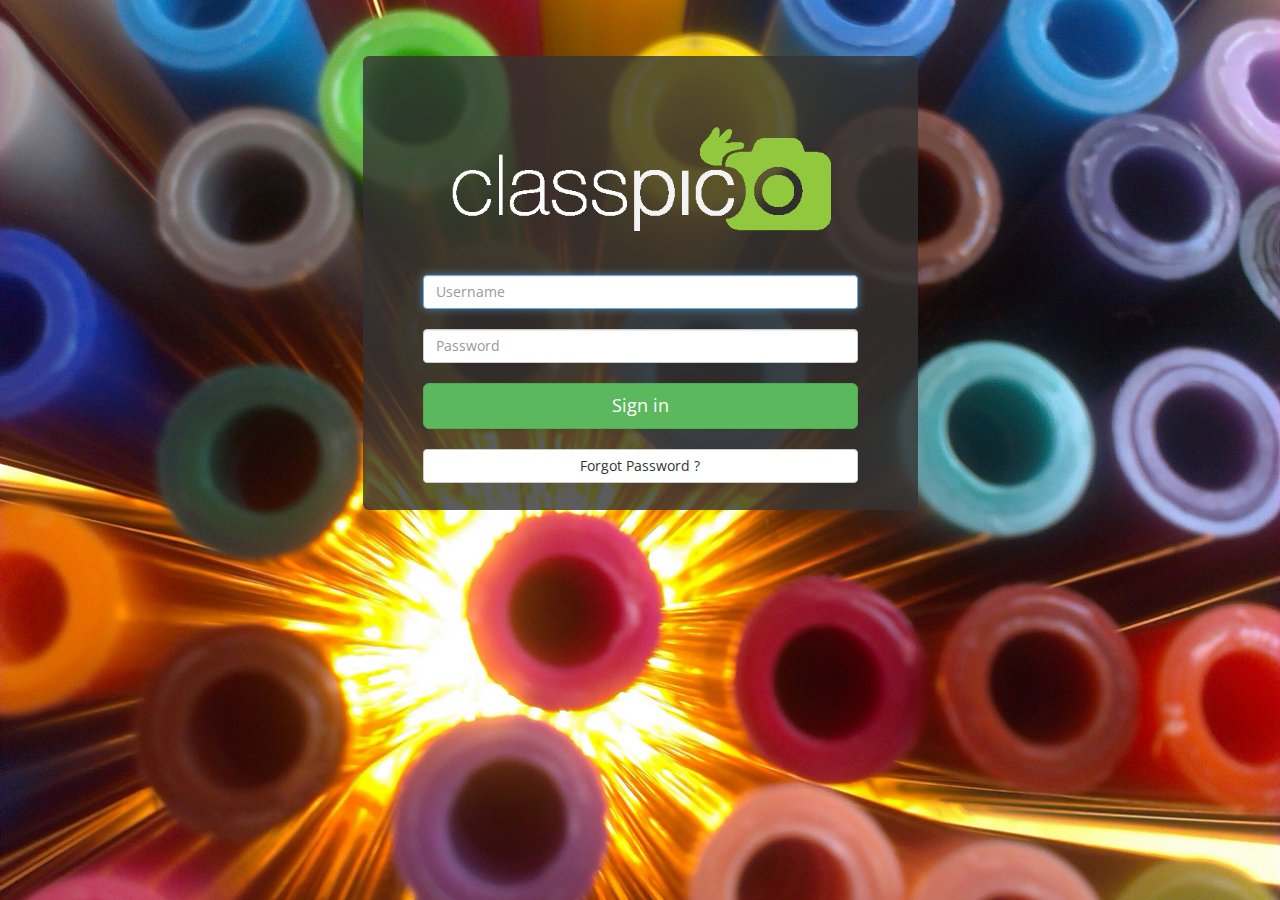
<file: www/index.html>
<!DOCTYPE html>

<!--

* Title: Classpic App

* Authors: Dave Scanlon
           Brian Cowzer

* Assignment: Indusrty Partner Project, Digital Skills Academy

* Team/Industry Partner: Learning Data

* Date : 29/07/2014

-->


<html lang="en">
  <head>
        <meta charset="utf-8">
        <meta http-equiv="X-UA-Compatible" content="IE=edge">
        <meta name="viewport" content="width=device-width, initial-scale=1">
    
  <title>Login page</title>
  
        <link href='http://fonts.googleapis.com/css?family=Open+Sans' rel='stylesheet' type='text/css'>
         <!-- Bootstrap -->
        <link href="css/bootstrap.min.css" rel="stylesheet">


      <style type="text/css">
    
            body{
              background-color: #333; 
              background-image: url("images/LightMarker5.jpg");
              background-size:cover;

              background-repeat: no-repeat;
              background-position: center center;

              background-attachment:fixed;

              font-family: 'Open Sans', sans-serif;
              height:100%;
              vertical-align:middle;

                }
    /* D.S:; I put the background image on its own div, seems to work better
    however I attempted another div inside and over this one with a transparent color but for some reason another div is being refused outright*/  
             #bg-image {
               position:relative;
               height:100%;

                }
 

              .jumbotron {
                position: relative;
                background: rgba(51, 51, 51, 0.8);
                padding-top: 5%;
                padding-bottom:5%;
                margin-top:10%;
                margin-bottom:10%;
                color: inherit;
                position: relative;
                height: 80%;
              }
              .jumbotron img{

              }
              /*this adds the color overlay over background image*/
              .fader{
               background: rgba(51, 51, 51, 0.8); 

              }


      </style>


     </head>
    
  <body>
  
      <script language="javascript">

    /*This Script for log in function http://www.javascriptkit.com/script/cut76.shtml*/
    function pasuser(form) {
    if (form.id.value=="guest") { 
    if (form.pass.value=="123") {              
    location="home.html" 
    } else {
    alert("Invalid Password")
    }
    } else {  alert("Invalid UserID")
    }
    }

      </script>
      <!-- Creating jumbotron with Log in form -->
    <div class="container">   
        <div class= "row">  
            <div class= "col-xs-2 col-sm-1 col-md-3 col-lg-3 col-xl-3">
            </div>
        <div class= "col-xs-8 col-sm-10 col-md-6 col-lg-6 col-xl-6">
            <div class= "jumbotron">
                
       <form class="form-signin" name ="login" role="form">
           <br> <!-- spaceing -->
    <!--    Logo       -->
    
           <img src="images/classpic_white_logo.png" class="img-responsive" alt="Class Pic Logo">
           <br>   <!-- spaceing -->          

            <input name="id" type="text" placeholder="Username" class="form-control"  required autofocus>
           <br>  <!-- spaceing -->    

            <input name="pass" type="password" placeholder="Password" class="form-control" required>
           <br>  <!-- spaceing -->

           <button class="btn btn-lg btn-success btn-block" input type="button" value ="Login"  onClick="pasuser(this.form)">Sign in</button>
           <br>  <!-- spaceing -->

           <button type="forgot password" class="btn btn-default btn-block"> Forgot Password ?</button>
      </form>

    </div>
  </div>


        <div class= "col-xs-2 col-sm-1 col-md-3 col-lg-3 col-xl-3">
              </div>
            </div>
        </div>
      
    

        <!-- jQuery (necessary for Bootstrap's JavaScript plugins) -->
        <script src="https://ajax.googleapis.com/ajax/libs/jquery/1.11.0/jquery.min.js"></script>
        <!-- Include all compiled plugins (below), or include individual files as needed -->
        <script src="js/bootstrap.min.js"></script>
  </body>
    
</html>
</file>
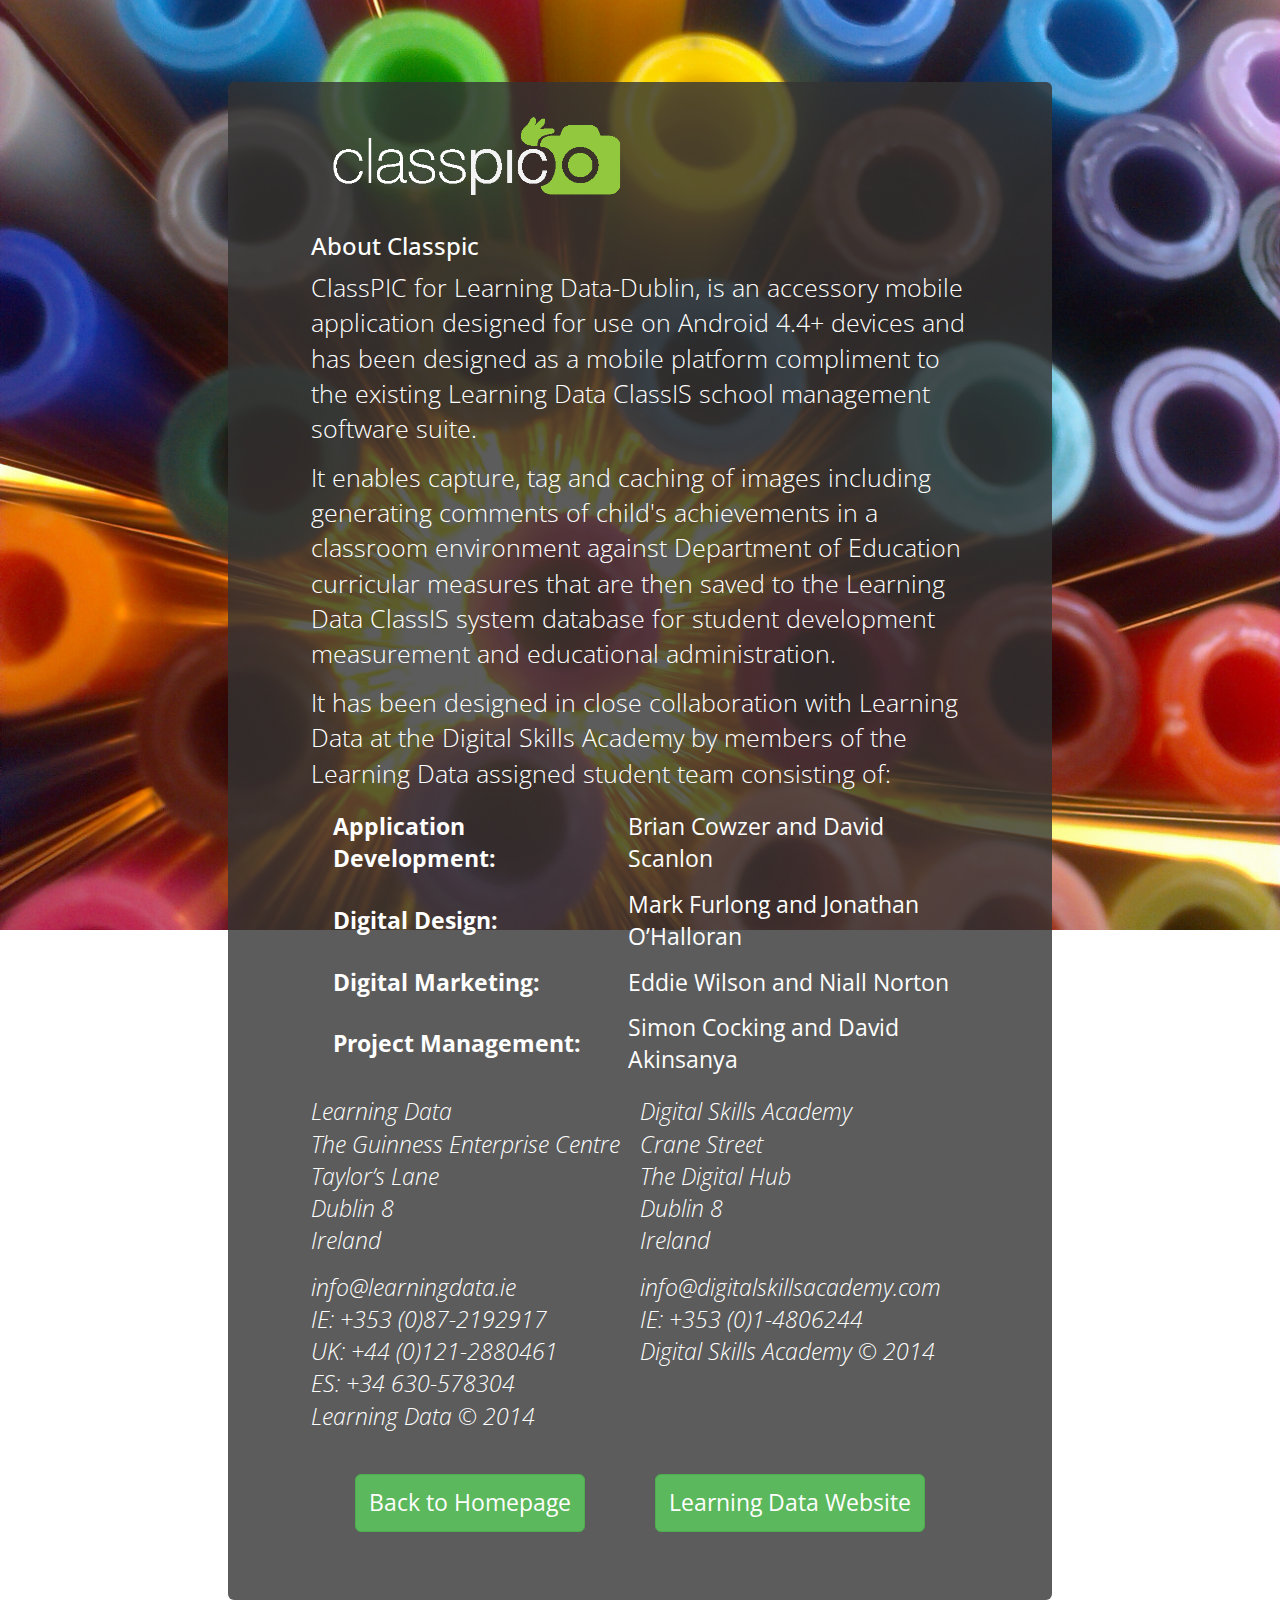
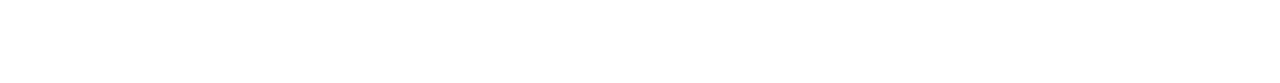
<file: www/about.html>
<!DOCTYPE html>
<html lang="en">
  <head>
    

    <meta charset="utf-8">
    <meta http-equiv="X-UA-Compatible" content="IE=edge">
    <meta name="viewport" content="width=device-width, initial-scale=1">
    <title>About page</title>

    <!-- Bootstrap -->
    <link href="css/bootstrap.min.css" rel="stylesheet">
    <!-- Loading our own styles and modifications to bootstrap styles 
    <link href="css/small.css" rel="stylesheet">-->
    <link href="css/classpic_styles.css" rel="stylesheet">
     <!-- Loading the main font -->
    <link href='http://fonts.googleapis.com/css?family=Open+Sans' rel='stylesheet' type='text/css'>

     </head>
  <body>
<!--div that houses all other divs-->
<div id="main-house">
  <!--Using the bootstrap grid to layout this particular page-->
    <div class="container">   
    <div class= "row">  
 <div class= "col-xs-1 col-sm-1 col-md-2 col-lg-2 col-xl-3">
      </div>
    <div class= "col-xs-10 col-sm-10 col-md-8 col-lg-8 col-xl-6">
       <!--Using the bootstrap Jumbotron to display 'about' details-->
    <div class= "jumbotron">
      <div class="about-classpic">

    <img src="images/classpic_white_logo.png" class="img-responsive" alt="Class Pic Logo">

    <h3>About Classpic</h3>
<p>ClassPIC for Learning Data-Dublin, is an accessory mobile application designed for use on Android 4.4+ devices and has been designed as a mobile platform compliment to the existing Learning Data ClassIS school management software suite.</p>
<p>It enables capture, tag and caching of images including generating comments of child's achievements in a classroom environment against Department of Education curricular measures that are then saved to the Learning Data ClassIS system database for student development measurement and educational administration.</p>
<p>It has been designed in close collaboration with Learning Data at the Digital Skills Academy by members of the Learning Data assigned student team consisting of:

<table>
  <tr><td><b>Application Development:</b></td><td>Brian Cowzer and David Scanlon</td></tr>

<tr><td><b>Digital Design:</b> </td><td>                         Mark Furlong and Jonathan O’Halloran</td></tr>
<tr><td><b>Digital Marketing:</b></td><td>                     Eddie Wilson and Niall Norton</td></tr>
<tr><td><b>Project Management:</b></td><td> Simon Cocking and David Akinsanya </td></tr> </table> 
</div>
<div class="contact-details">
<div class="company">
<p><em>Learning Data<br>
The Guinness Enterprise Centre<br>
Taylor’s Lane<br>
Dublin 8<br>
Ireland<br>
<p>

info@learningdata.ie<br>

IE: +353 (0)87-2192917<br>
UK: +44 (0)121-2880461<br>
ES: +34 630-578304<br>

 

Learning Data © 2014</em></div>


<div class="company">
<p><em>Digital Skills Academy<br>
Crane Street<br>
The Digital Hub<br>
Dublin 8<br>
Ireland

<p>info@digitalskillsacademy.com<br>
IE: +353 (0)1-4806244<br>

Digital Skills Academy © 2014</em>
</div>

</div>
<!--Buttons, with one going back to homepage and one linking to Learning Data
website-->
<div class="about-buttons">
  <a href="home.html" class="btn btn-lg btn-success" role="button">Back to Homepage</a>
<a href="http://www.learningdata.ie" target="_blank" class="btn btn-lg btn-success" role="button">Learning Data Website</a>
       </div>      
       </div>
    </div>
</div>

<div class= "col-xs-1 col-sm-1 col-md-2 col-lg-2 col-xl-3">
      </div>
    </div>
</div>
</div>
    <!-- jQuery (necessary for Bootstrap's JavaScript plugins) -->
    <script src="https://ajax.googleapis.com/ajax/libs/jquery/1.11.0/jquery.min.js"></script>
    <!-- Include all compiled plugins (below), or include individual files as needed -->
    <script src="js/bootstrap.min.js"></script>
  </body>
</html>
</file>
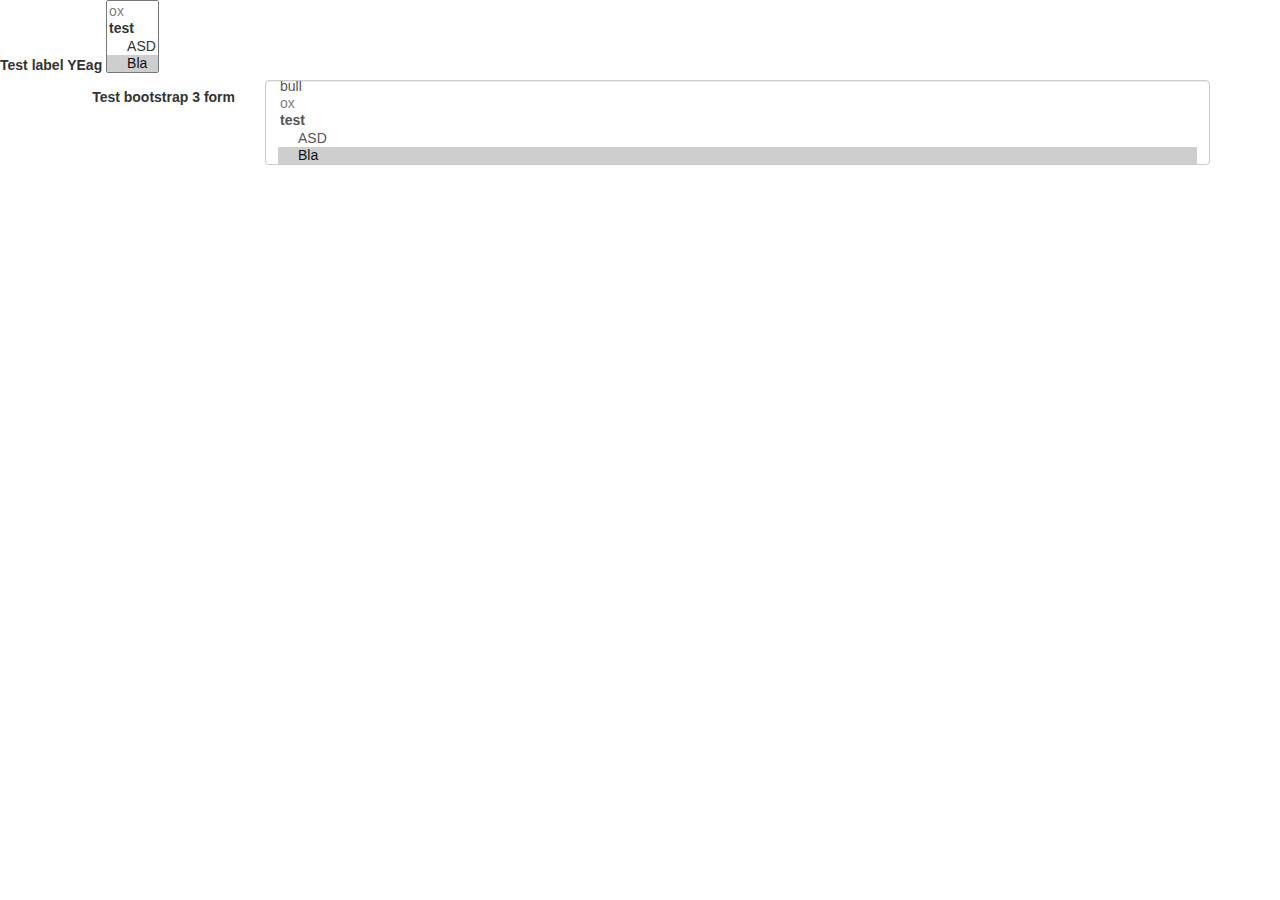
<file: www/select/test.html>
<!DOCTYPE html>
<html>
<head>
    <title></title>
    <script type="text/javascript" src="http://ajax.googleapis.com/ajax/libs/jquery/1.10.1/jquery.min.js"></script>
    <script type="text/javascript" src="bootstrap-select.js"></script>
    <link rel="stylesheet" type="text/css" href="bootstrap-select.css">

    <!-- 3.0 -->
    <link href="http://netdna.bootstrapcdn.com/bootstrap/3.0.0/css/bootstrap.min.css" rel="stylesheet">
    <script src="http://netdna.bootstrapcdn.com/bootstrap/3.0.0/js/bootstrap.min.js"></script>

    <!-- 2.3.2
    <link href="http://netdna.bootstrapcdn.com/twitter-bootstrap/2.3.2/css/bootstrap-combined.min.css" rel="stylesheet">
    <script src="http://netdna.bootstrapcdn.com/twitter-bootstrap/2.3.2/js/bootstrap.js"></script>
    -->
    <script type="text/javascript">
        $(window).on('load', function () {

            $('.selectpicker').selectpicker({
                'selectedText': 'cat'
            });

            // $('.selectpicker').selectpicker('hide');
        });
    </script>
</head>
<body>
    <label for="id_select">Test label YEag</label>
    <select id="id_select" class="selectpicker bla bla bli" multiple data-live-search="true">
        <option>cow</option>
        <option>bull</option>
        <option class="get-class" disabled>ox</option>
        <optgroup label="test" data-subtext="another test" data-icon="icon-ok">
            <option>ASD</option>
            <option selected>Bla</option>
            <option>Ble</option>
        </optgroup>
    </select>

    <div class="container">
        <form class="form-horizontal" role="form">
            <div class="form-group">
                <label for="bs3Select" class="col-lg-2 control-label">Test bootstrap 3 form</label>
                <div class="col-lg-10">
                    <select id="bs3Select" class="selectpicker show-tick form-control" multiple data-live-search="true">
                        <option>cow</option>
                        <option>bull</option>
                        <option class="get-class" disabled>ox</option>
                        <optgroup label="test" data-subtext="another test" data-icon="icon-ok">
                            <option>ASD</option>
                            <option selected>Bla</option>
                            <option>Ble</option>
                        </optgroup>
                    </select>
                </div>
              </div>
        <form>
    </div>

</body>
</html>
</file>
<file: www/css/classpic_styles.css>
@charset "utf-8";

@font-face {
	font-family:'FontAwesome';
    src:url('font-awesome-4.1.0/fonts/fontawesome-webfont.eot?v=4.1.0');
}
body{
	height:100%;
    background-image: url("../images/LightMarker5.jpg");

    background-size:cover;
    background-repeat: no-repeat;
    background-position: center center;
    background-attachment:fixed;
    font-family: 'Open Sans', sans-serif;
    font-size:100%;
    } 

/*main housing div used on all three pages*/
#main-house{
	width:100%;
	height:100%;
}

/****INDEX PAGE(RESPONSIBLE FOR LOGIN)******/

/*styles added to bootstrap container and row*/
#main-house  .container {
    width:100%;
    height:100%;
    vertical-align:middle;
}
#main-house .row{
  position:relative;
  height:100%;
}
/*styles added to bootstrap jumbotron*/
#main-house .jumbotron {
    position: relative;
    height:auto;
    background: rgba(51, 51, 51, 0.8);
    padding-top: 2%;
    padding-bottom:5%;
    padding-left: 10%;
    padding-right:10%;
    margin-top:10%;
    margin-bottom:10%;
  }

 #main-house .jumbotron input{
  margin-top:4%;
  margin-bottom:4%;
  font-size:1.5em;
  padding:3%;
  }
 #main-house  .jumbotron .btn{
  margin-top:4%;
  margin-bottom:4%;
  font-size:1.5em;
  }


/****HOME PAGE(ACCESSED AFTER LOGGING IN)******/  

/*div to left of screen containing preview of chosen image and the
invisible output box that houses the preview*/
.image-holder{
	position:absolute;
	width:50%;
	height:100%;
	top:0;
	left:0;
	text-align:center;
	padding-top:5%;
}
/*this applies properties to the image that will appear as a left
screen preview*/
.image-holder img{
	position:relative;
	width:80%;
	box-shadow:0px 0px 15px 1.5em #dff0d8;
}
/*FORMS*/
/*div that contains both the first stage form('params') and 
second stage form('statementbody')*/
.form-holder{
	position:absolute;
	bottom:0;
	height:100%;
	float:right;
	right:10%;
	text-align:center;
}
#upload-backdrop{
	position:absolute;
	top:0;
	right:0;
	bottom:0;
	left:0;
	background-color:rgba(64,64,64,0.8);
	display:none;
	z-index:1;
}
#uploaded{
	position:absolute;
	display:none;
	z-index:2;
	width:50%;
	margin-left:25%;
	margin-right:25%;
	padding-top:3%;
	padding-bottom:3%;
	font-size:4em;
	font-weight:bold;
	top:20%;
	text-align: center;
	border-radius:0.5em;
}
#uploaded .close{
	font-size:3em;
	color:green;
}
/*general properties shared by individual forms used in both stages*/
.forms{
	position:relative;
	padding-top:5%;
	height:auto;
}
/*this id is added to form-holder to get first stage of form*/
#params{
	background:rgba(64,64,64,0.8);
	padding:10px;
	height:100%;
	width:40%;
	display:block;
}
/*Added to the first-stage form that appears in 'params'*/
#params .forms{
	position:relative;
	height:auto;
	width:95%;
	margin-left:auto;
	margin-right:auto;
	padding-top:10%;	
}
/*adding properties to the select menus that appear in the 'params'
stage of the form*/
.form-holder select{
	position:relative;
	font-size:1.7em;
	height:5%;
	padding:2% 0 2% 2%;
	border-radius:0.5em;
	margin-bottom:10%;
}
/*adding additional properties to the green buttons*/
.form-holder .btn-success{
	position:relative;
	padding-top:2%;
	padding-bottom:2%;
	font-size:2.1em;
}
/*this id is added to form-holder to get second stage of form*/
#statementsbody{
	background:rgba(64,64,64,0.8);
	padding:10px;
	height:100%;
	width:40%;
	display:none;
	text-align:center;
}
/*Added to the second-stage form that appears in 'statementbody'*/
#statementsbody .forms{
	position:relative;
	height:auto;
	width:80%;
	margin-left:auto;
	margin-right:auto;	
}
/*adding additional properties to the white buttons that appear 
on the second stage of the form*/
.form-holder .btn-default{
	padding:2%;
	font-size:1.8em;
	color:#666;
	text-align:left;
	font-family: 'Open Sans', sans-serif;
}

/*properties added to the text-field comments box*/  
#user-comments{
	position:relative;
	width:100%;
	border-radius:0.5em;
	padding:2%;
	font-size:1.4em;
}
/*this is used to space the buttons on statementsbody id*/
.button-row{
	position:relative;
	width:100%;
	padding-top:5%;
	padding-bottom:5%;
}
/*styling needed to add file browsing functionality to button*/
#statementsbody .btn-success input[type=file]{
	position:absolute;
	top:0;
	right:0;
	min-width:100%;
	min-height:100%;
	opacity:0
}
/*additional stlye for glyph in white default buttons*/
.btn-default .fa {
	font-family:'FontAwesome';
	margin-right:2%;
}
/*end of forms*/

/*MODALS*/
/*styling to alter the Modals*/
#statementsbody	.modal-body{
	padding:0;
	text-align:left;
}
/*hover styling for the rows in both student and statement Modals*/
#student:hover, #statement:hover{
	background-color: #dff0d8;	
}
/*div in student rows containing checkbox and student name*/
#student .checkbox{
	width:85%;
	position:relative;
	display:inline-block;
	  margin-top: 20px;
  margin-bottom: 20px;
}
#student .checkbox, #statement .radio label{
font-size:18px;
}
/*div in student rows containing student profile pic*/
.stud_img{
	position: relative;
	width: 15%;
	display:inline-block;
	text-align:right;
}
/*styling added to student profile pic*/
.stud_img img{
	position: relative;
	max-height: 70%;
	margin-right:50%; 
	margin-top:15%;
	margin-bottom:15%;
	max-width:50%;
}
/*hover styling added to student and statement rows in Modals*/
#statement, #student{
	border-bottom:1px solid #ccc;
}
/*styling added to statement rows in Modals*/

#statement{
	padding-right:2%;
	padding-top:1%;
	padding-bottom:1%;
}
/*added to adjust the text in the statement rows in the Modal*/
#statement label{
	margin-top:auto;
	margin-bottom:auto;
	display:inline-block;	
}
#statement label:first-letter{
	text-transform:uppercase;	
}

/*general styles used for both Modals*/

#statementsbody	.modal-dialog{
	height:80%;
/*-webkit-overflow-scrolling: touch;*/
}
/*new addition, maybe not needed*/
#statementsbody .modal-content {
	height:95%;
overflow-y: scroll;
	}
/*new addition, maybe not needed*/	
#statementsbody .modal-body {
		 overflow-y:auto;
  -webkit-overflow-scrolling: touch;
	}

#statementsbody	.modal-header .close{
	font-size: 3em;
	margin-right:5%;
	}
#statementsbody	.modal-body input[type="checkbox"]{
	width: 20px;
    height:20px;
	padding-left:0;
	padding-right:0;
	margin-left:2%;
	margin-right:2%;
}
#statementsbody	.modal-body input[type="radio"]{
	margin-left:2%;
	margin-right:2%;
	margin-top:3%;
	margin-bottom:3%;
	width:1.5em;
	height:1.5em;
}
#statementsbody .modal-footer{
	margin-top:0;
	}
/*end of modal styles*/


/*Styles for the right side panel that includes the 
camera operating button and top-right logo*/
.right-side{
	position:absolute;
	width:10%;
	height:100%;
	right:0;
	bottom:0;
}
/*The panel at the center of right side holding the camera icon*/
.camera-panel{
	width:100%;
	height:100%;
	background-color:rgba(64,64,64,0.95);
	text-align:center;
	right:0;
	bottom:0;
}
/*adding properties to the character to be used as button
for connecting with mobile device camera*/
.camera-icon{
	position:relative;
	vertical-align:middle;
	width:100%;
	background:none;
	border:none;
	text-align:center;
	font-family:'FontAwesome';
	color:#ccc;
	font-size:6em;
	height:20%;
	top:40%;
	bottom:40%
}
/*div for housing the classpic logo on top-right of homepage*/
.classpic{
	position:absolute;
	top:0;
	right:0;
	z-index:1;
	width:100%;
}
/*property for image when it appears on top-right of homepage*/
.classpic img{
	width:100%;
}
/*div at bottom-right of homepage for holding link to 'About' page*/
.about{
	position:absolute;
	bottom:0%;
	right:0;
	padding-bottom:10%;
	z-index:1;
	width:100%;
	text-align:center;
}
/*The properties of font character used as link to 'About' page*/
.about .fa{
	font:'FontAwesome';
	font-size:4em;
	color:#ccc;
	background:none;
	border:none;
}
/**End of Home page**/

/*******ABOUT PAGE******/

.jumbotron .about-classpic{
	position:relative;
	color:#fff;
	font-size:1.5em;
}
/*styling a table to hold team names*/
.jumbotron .about-classpic table{
	position:relative;
	color:#fff;
	border:0px;
	margin-bottom:2%;
}
/*controlling cell padding*/
.about-classpic td{
	padding:0.3em 0.3em 0.3em 1em;
}
.about-classpic img{
	width:50%;
}
/*styling the about page paragraphs */
.about-classpic p{
	text-align:left;
	font-size:1.1em;
	color:#fff;
	margin-bottom:2%;
}
/*a housing div for details of two businesses*/
.contact-details{
	position:relative;
	width:100%;
	height:auto;
	overflow:auto;
}
.contact-details p{
	font-size:1.5em;
	color:#fff;
	font-style:italic;
}
/*div holding individual company details, there will be two
of these side by side*/
.company{
	position:relative;
	display:inline-block;
	width:50%;
	float:left;
}
/*a main housing div for the buttons*/
.about-buttons{
	position:relative;
	width:100%;
	text-align:center;
}
/*styling for individual buttons*/
.about-buttons .btn{
	margin-left:5%;
	margin-right:5%;
	padding:2%;
	font-size:3em;
}

/*media queries controlling text sizes on tablet devices, the market device for our
app*/
@media (min-width:768px){
body{
	font-size:110%;
}
}

@media (min-width:992px){
body{
	
	font-size:120%;
}
}

@media (min-width:1200px){
body{
	
	font-size:150%;
}
}

@media (min-width:1200px){
body{
	
	font-size:150%;
}
}
</file>
